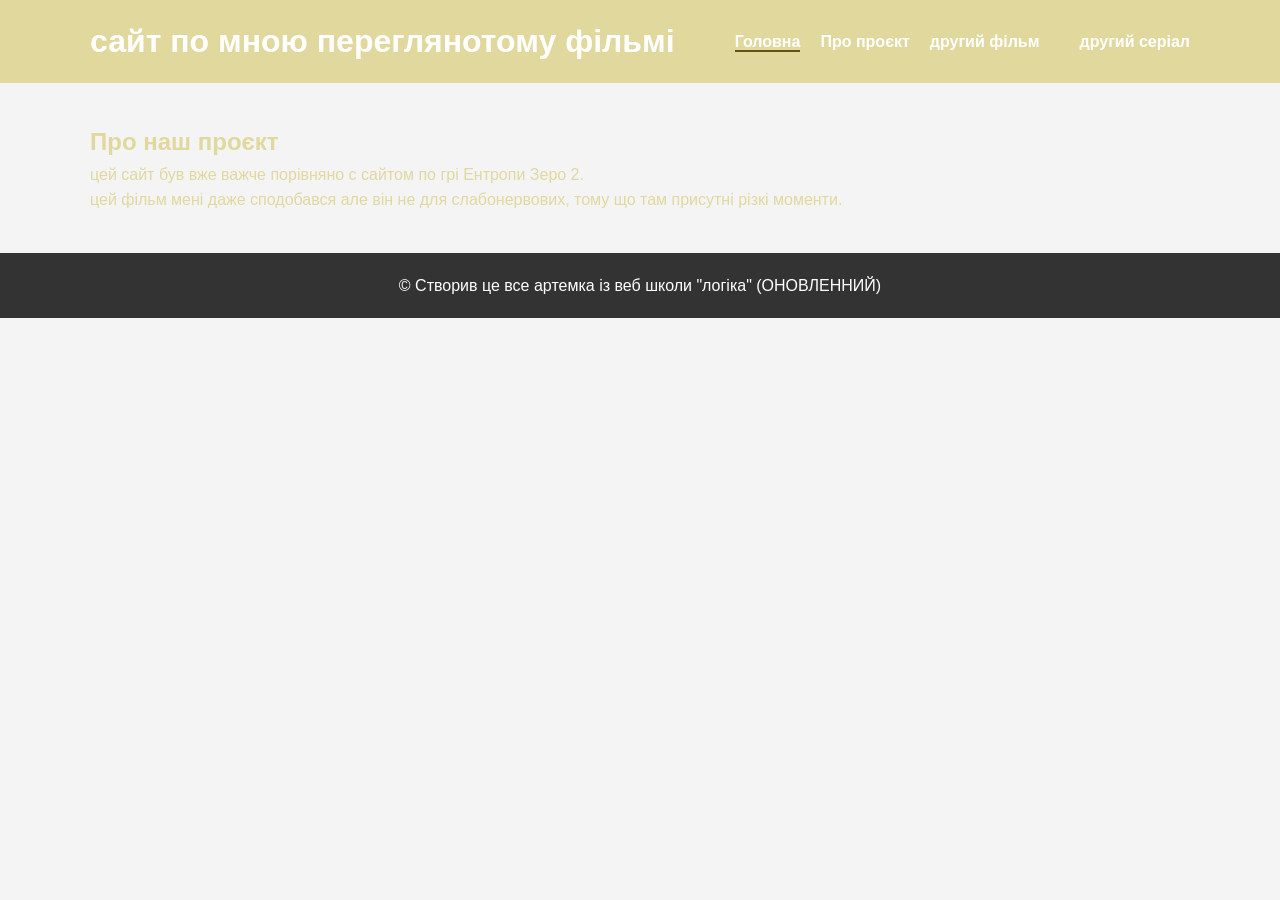
<file: about.html>
<!DOCTYPE html>
<html lang="uk">
<head>
    <meta charset="UTF-8">
    <meta name="viewport" content="width=device-width, initial-scale=1.0">
    <title>Про проєкт</title>
    <link rel="stylesheet" href="styles.css">
</head>
<body>

   <header class="navbar">
        <div class="container">
            <h1 class="logo">сайт по мною переглянотому фільмі</h1>
            <nav>
                <ul class="nav-links">
                    <li><a href="index.html" class="active">Головна</a></li>
                    <li><a href="about.html">Про проєкт</a></li>
                    <li><a href="Index2.html">другий фільм</a></li><li></li>
                    <li><a href="index4.html">другий серіал</a></li>
                </ul>
            </nav>
        </div>
    </header>

    <main class="container page-content">
        <h2>Про наш проєкт</h2>
        <p>цей сайт був вже важче порівняно с сайтом по грі Ентропи Зеро 2.</p>
        <p>цей фільм мені даже сподобався але він не для слабонервових, тому що там присутні різкі моменти.
        </p>
    </main>

    <footer>
        <p>&copy; Створив це все артемка із веб школи "логіка" (ОНОВЛЕННИЙ)</p>
    </footer>

</body>
</file>
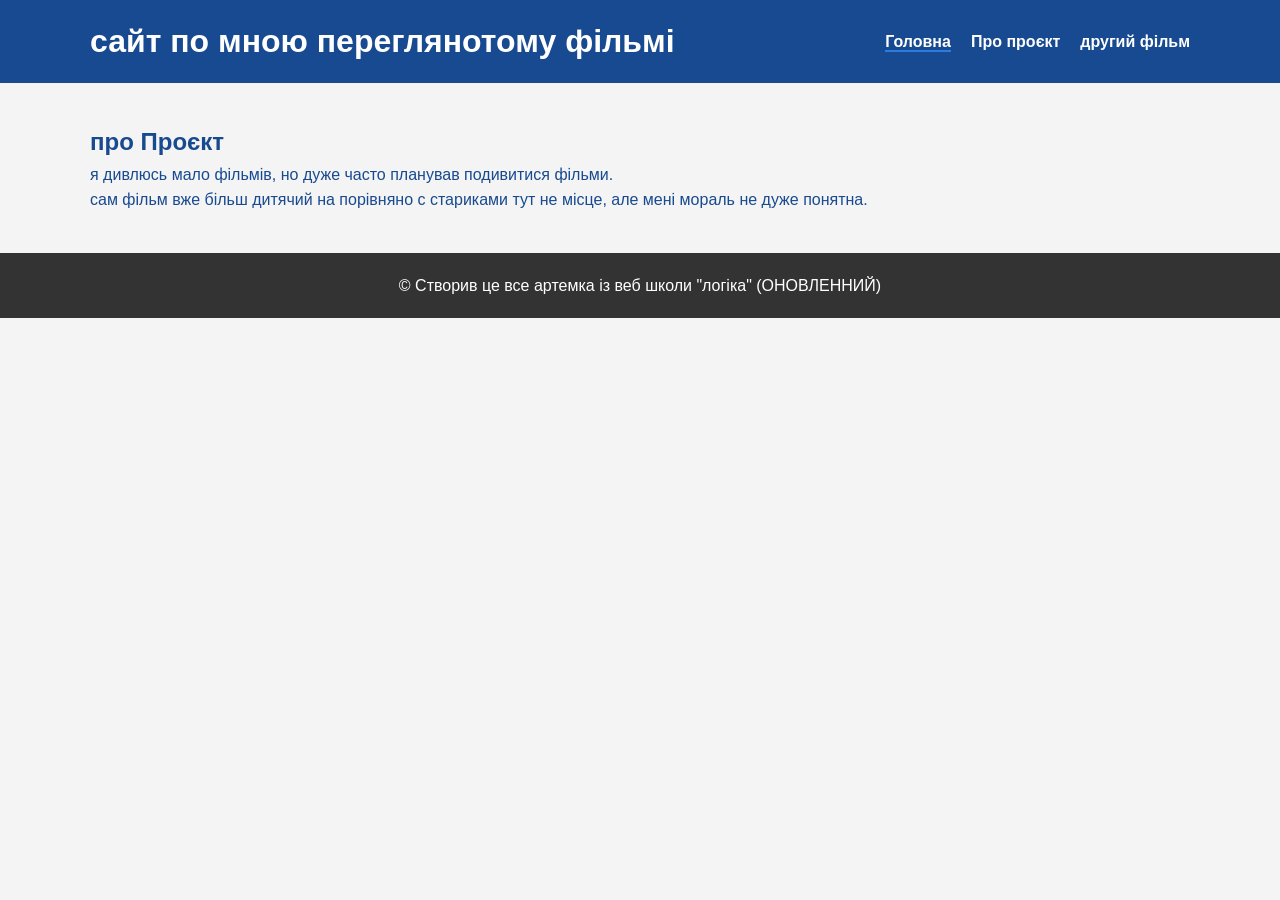
<file: index3.html>
<!DOCTYPE html>
<html lang="uk">
<head>
    <meta charset="UTF-8">
    <meta name="viewport" content="width=device-width, initial-scale=1.0">
    <title>Про проєкт</title>
    <link rel="stylesheet" href="style.css">
</head>
<body>

   <header class="navbar">
        <div class="container">
            <h1 class="logo">сайт по мною переглянотому фільмі</h1>
            <nav>
                <ul class="nav-links">
                    <li><a href="index.html" class="active">Головна</a></li>
                    <li><a href="about.html">Про проєкт</a></li>
                    <li><a href="Index2.html">другий фільм</a></li>
                </ul>
            </nav>
        </div>
    </header>

    <main class="container page-content">
        <h2>про Проєкт</h2>
        <p>я дивлюсь мало фільмів, но дуже часто планував подивитися фільми.</p>
        <p>сам фільм вже більш дитячий на порівняно с стариками тут не місце, але мені мораль не дуже понятна.</p>
    </main>

    <footer>
        <p>&copy; Створив це все артемка із веб школи "логіка" (ОНОВЛЕННИЙ)</p>
    </footer>

</body>
</file>
<file: styles.css>
button{
    background-color: #5b4d08f8;
}

button:hover {
    background-color: #d2a370f8;
}
:root {
    --primary-color: #695116;    /* Основний колір (кнопки, шапка) */
    --secondary-color: #e1d89e;  /* Колір тексту та акцентів */
    --bg-light: #f4f4f4;         /* Колір фону сторінки */
    --text-white: #ffffff;
    --font-main: 'Segoe UI', Tahoma, Geneva, Verdana, sans-serif;
}

/* 2. ЗАГАЛЬНІ СТИЛІ */
* {
    margin: 0;
    padding: 0;
    box-sizing: border-box;
}

body {
    font-family: var(--font-main);
    line-height: 1.6;
    background-color: var(--bg-light);
    color: var(--secondary-color);
}

.container {
    width: 90%;
    max-width: 1100px;
    margin: 0 auto;
    overflow: hidden;
}

/* 3. НАВІГАЦІЯ */
.navbar {
    background: var(--secondary-color);
    color: var(--text-white);
    padding: 1rem 0;
}

.navbar .container {
    display: flex;
    justify-content: space-between;
    align-items: center;
}

.nav-links {
    display: flex;
    list-style: none;
}

.nav-links li {
    margin-left: 20px;
}

.nav-links a {
    color: var(--text-white);
    text-decoration: none;
    font-weight: bold;
}

.nav-links a.active {
    border-bottom: 2px solid var(--primary-color);
}

/* 4. ГЕРОЙ-СЕКЦІЯ (HERO) */
.hero {
    background: var(--primary-color);
    color: var(--text-white);
    padding: 60px 0;
    text-align: center;
}

.hero h2 {
    font-size: 2.5rem;
    margin-bottom: 1rem;
}

.btn {
    display: inline-block;
    background: var(--secondary-color);
    color: var(--text-white);
    padding: 10px 20px;
    text-decoration: none;
    border-radius: 5px;
    margin-top: 15px;
}

/* 5. СІТКА КАРТОК (ADAPTIVE GRID) */
.grid {
    display: flex;
    flex-wrap: wrap;
    gap: 20px;
    margin-top: 30px;
    margin-bottom: 30px;
}

.card {
    flex: 1 1 calc(33.333% - 20px); /* 3 колонки на ПК */
    background: white;
    padding: 20px;
    border-radius: 10px;
    box-shadow: 0 4px 6px rgba(0,0,0,0.1);
    text-align: center;
}

.card img {
    width: 100%;
    border-radius: 5px;
}

/* 6. СТОРІНКА КОНТЕНТУ */
.page-content {
    padding: 40px 0;
}

/* 7. ПІДВАЛ */
footer {
    background: #333;
    color: white;
    text-align: center;
    padding: 20px 0;
    margin-top: auto;
}

/* 8. АДАПТИВНІСТЬ ДЛЯ МОБІЛЬНИХ ПРИСТРОЇВ */
@media (max-width: 768px) {
    .navbar .container {
        flex-direction: column;
    }

    .nav-links {
        margin-top: 10px;
    }

    .card {
        flex: 1 1 100%; /* 1 колонка на телефонах */
    }

    .hero h2 {
        font-size: 1.8rem;
    }
</file>
<file: style.css>
button{
    background-color: #2554b4f8;
}

button:hover {
    background-color: #f5f5f7f8;
}
:root {
    --primary-color: #2a7ddc;    /* Основний колір (кнопки, шапка) */
    --secondary-color: #11458df8;  /* Колір тексту та акцентів */
    --bg-light: #f4f4f4;         /* Колір фону сторінки */
    --text-white: #ffffff;
    --font-main: 'Segoe UI', Tahoma, Geneva, Verdana, sans-serif;
}

/* 2. ЗАГАЛЬНІ СТИЛІ */
* {
    margin: 0;
    padding: 0;
    box-sizing: border-box;
}

body {
    font-family: var(--font-main);
    line-height: 1.6;
    background-color: var(--bg-light);
    color: var(--secondary-color);
}

.container {
    width: 90%;
    max-width: 1100px;
    margin: 0 auto;
    overflow: hidden;
}

/* 3. НАВІГАЦІЯ */
.navbar {
    background: var(--secondary-color);
    color: var(--text-white);
    padding: 1rem 0;
}

.navbar .container {
    display: flex;
    justify-content: space-between;
    align-items: center;
}

.nav-links {
    display: flex;
    list-style: none;
}

.nav-links li {
    margin-left: 20px;
}

.nav-links a {
    color: var(--text-white);
    text-decoration: none;
    font-weight: bold;
}

.nav-links a.active {
    border-bottom: 2px solid var(--primary-color);
}

/* 4. ГЕРОЙ-СЕКЦІЯ (HERO) */
.hero {
    background: var(--primary-color);
    color: var(--text-white);
    padding: 60px 0;
    text-align: center;
}

.hero h2 {
    font-size: 2.5rem;
    margin-bottom: 1rem;
}

.btn {
    display: inline-block;
    background: var(--secondary-color);
    color: var(--text-white);
    padding: 10px 20px;
    text-decoration: none;
    border-radius: 5px;
    margin-top: 15px;
}

/* 5. СІТКА КАРТОК (ADAPTIVE GRID) */
.grid {
    display: flex;
    flex-wrap: wrap;
    gap: 20px;
    margin-top: 30px;
    margin-bottom: 30px;
}

.card {
    flex: 1 1 calc(33.333% - 20px); /* 3 колонки на ПК */
    background: white;
    padding: 20px;
    border-radius: 10px;
    box-shadow: 0 4px 6px rgba(0,0,0,0.1);
    text-align: center;
}

.card img {
    width: 100%;
    border-radius: 5px;
}

/* 6. СТОРІНКА КОНТЕНТУ */
.page-content {
    padding: 40px 0;
}

/* 7. ПІДВАЛ */
footer {
    background: #333;
    color: white;
    text-align: center;
    padding: 20px 0;
    margin-top: auto;
}

/* 8. АДАПТИВНІСТЬ ДЛЯ МОБІЛЬНИХ ПРИСТРОЇВ */
@media (max-width: 768px) {
    .navbar .container {
        flex-direction: column;
    }

    .nav-links {
        margin-top: 10px;
    }

    .card {
        flex: 1 1 100%; /* 1 колонка на телефонах */
    }

    .hero h2 {
        font-size: 1.8rem;
    }
</file>
